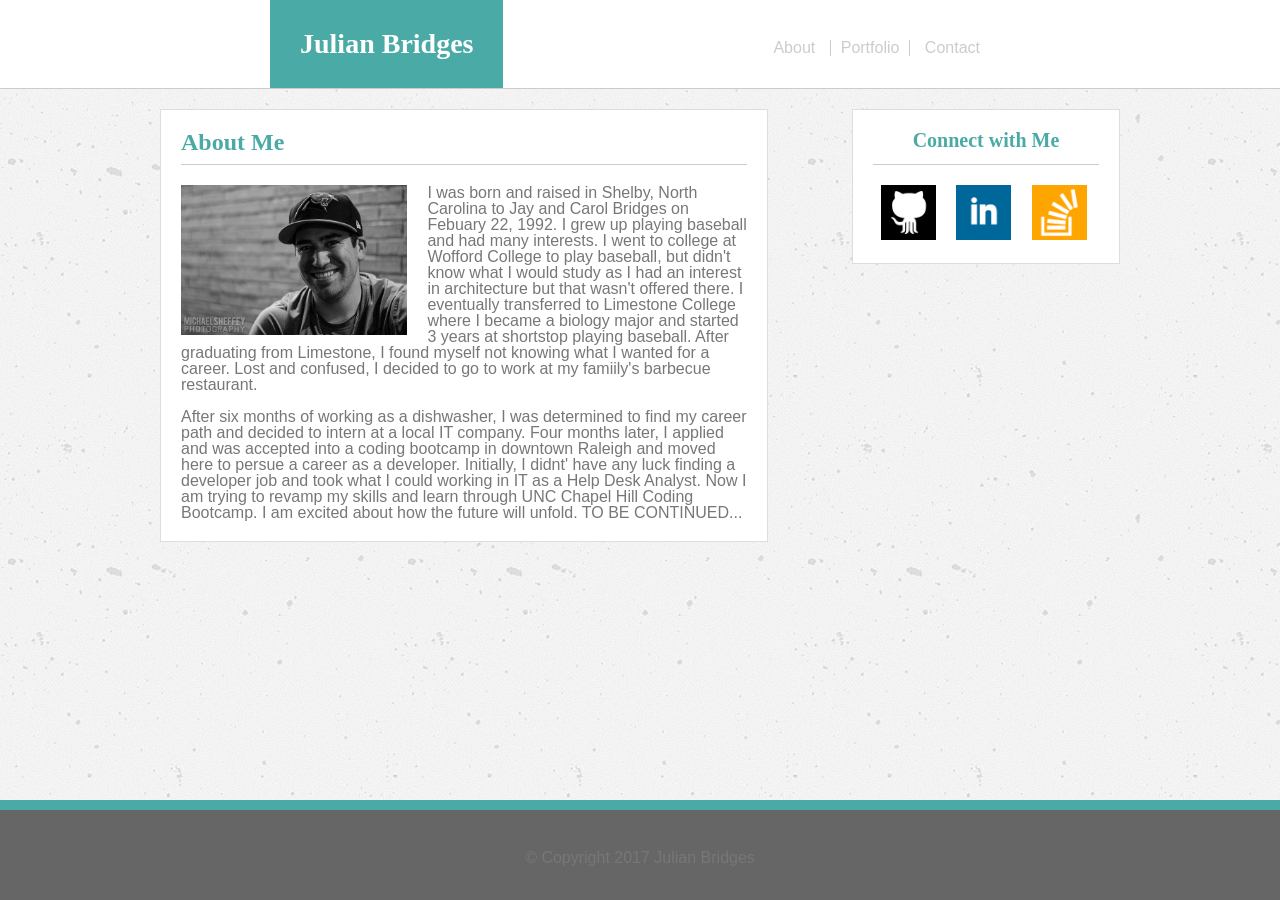
<file: index.html>
<!DOCTYPE html>
<html lang="en-us">
	<head>
		<meta charset="utf-8">
		<title>Julian's Portfolio</title>
		<link rel="stylesheet" type="text/css" href="assets/css/reset.css">
		<link rel="stylesheet" type="text/css" href="assets/css/style.css">
	</head>
	
	<body>
		
		<div class="navbar">
			<h1>Julian Bridges</h1>

				<ul>
					<li><a href="index.html">About</a></li>
					<li id="portfolio"><a href="portfolio.html">Portfolio</a></li>
					<li><a href="contact.html">Contact</a></li>
				</ul>

		</div>
		
		<div class="container">
			<div class="main-section">
				
				<header><h2>About Me</h2></header>
			
				<img class="julian" src="assets/images/IMG_0515.JPG" alt="Julian">
			
				<p>I was born and raised in Shelby, North Carolina to Jay and Carol Bridges on Febuary 22, 1992. I grew up playing baseball and had many interests. I went to college at Wofford College to play baseball, but didn't know what I would study as I had an interest in architecture but that wasn't offered there. I eventually transferred to Limestone College where I became a biology major and started 3 years at shortstop playing baseball. After graduating from Limestone, I found myself not knowing what I wanted for a career. Lost and confused, I decided to go to work at my famiily's barbecue restaurant.</p>
				
				<br>

				<p>After six months of working as a dishwasher, I was determined to find my career path and decided to intern at a local IT company. Four months later, I applied and was accepted into a coding bootcamp in downtown Raleigh and moved here to persue a career as a developer. Initially, I didnt' have any luck finding a developer job and took what I could working in IT as a Help Desk Analyst. Now I am trying to revamp my skills and learn through UNC Chapel Hill Coding Bootcamp. I am excited about how the future will unfold. TO BE CONTINUED...</p>

			</div>

			<div class="sidebar">
				
				<header>
					<h3>Connect with Me</h3>
				</header>

				<div class="icons">
					<a href="https://github.com/julianbridges4"><img src="assets/images/github.png" alt="GitHub"></a>
					<a href="https://www.linkedin.com/in/julian-bridges-1a340599"><img src="assets/images/linkedin.png" alt="LinkedIn"></a>
					<a href="https://stackoverflow.com/users/8151956/julian-bridges?tab=profile"><img id="StackOverflow" src="assets/images/stackoverflow.png" alt="StackOverflow"></a>
				</div>
			</div>
		</div>

		<footer>
			<small>&copy; Copyright 2017 Julian Bridges</small>
		</footer>

	</body>
</html>
</file>
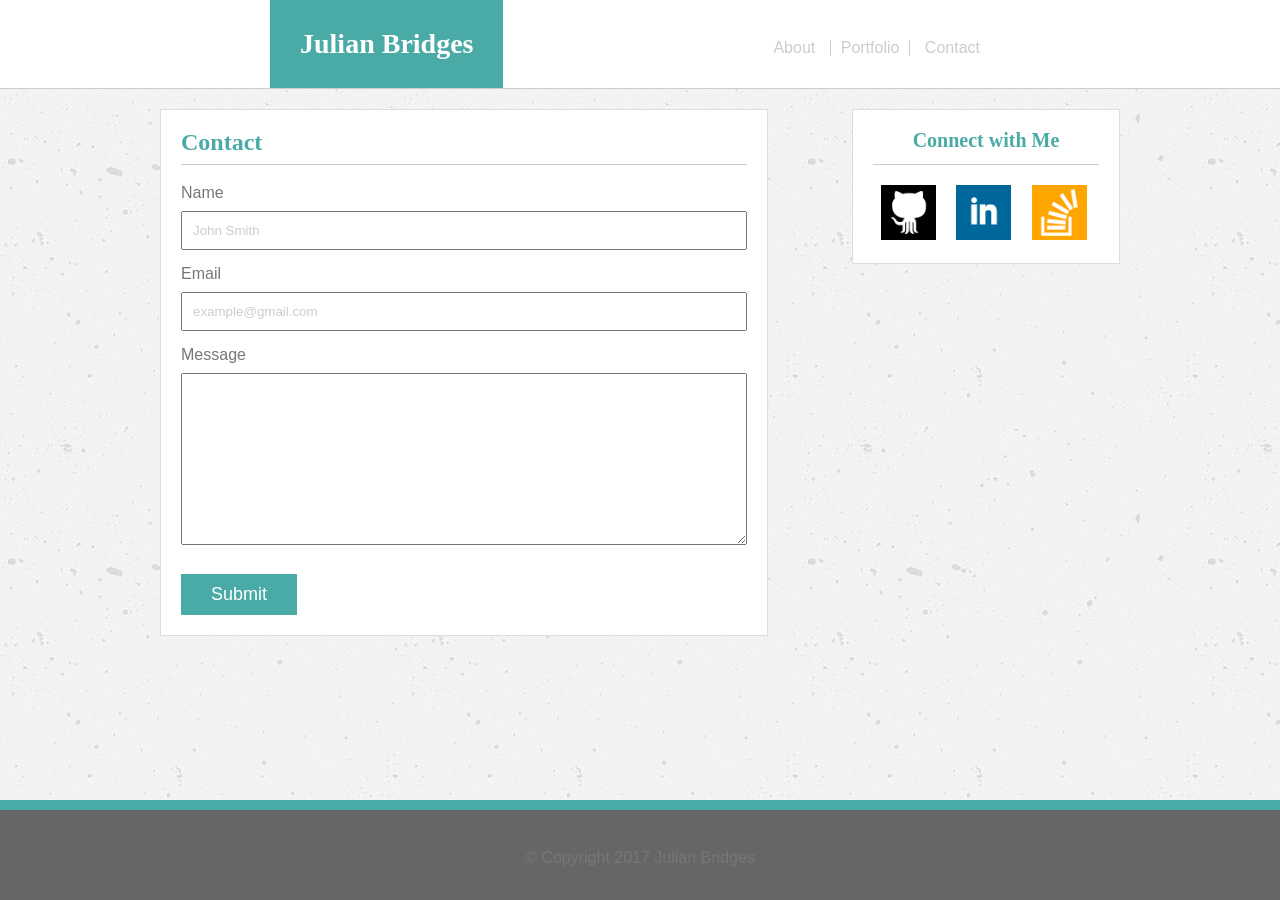
<file: contact.html>
<!DOCTYPE html>
<html lang="en-us">
	<head>
		<meta charset="utf-8">
		<title>Julian's Portfolio</title>
		<link rel="stylesheet" type="text/css" href="assets/css/reset.css">
		<link rel="stylesheet" type="text/css" href="assets/css/style.css">
	</head>
	
	<body>
		
		<div class="navbar">
			<h1>Julian Bridges</h1>

				<ul>
					<li><a href="index.html">About</a></li>
					<li id="portfolio"><a href="portfolio.html">Portfolio</a></li>
					<li><a href="contact.html">Contact</a></li>
				</ul>

		</div>
		
		<div class="container">
			<div class="main-section">
				
				<header><h2>Contact</h2></header>
			
				<form>
  					<label for="name">Name</label><br>
  					<input type="text" name="Name" value="John Smith">
					<br><br>
					<label for="email">Email</label><br>
					<input type="email" name="Email" value="example@gmail.com">
					<br><br>
					<label for="message">Message</label><br>
					<textarea name="message" rows="10" cols="70"></textarea>
					<br><br>
					<input class="submit" type="submit" name="Submit">
				</form>

			</div>

			<div class="sidebar">
				
				<header>
					<h3>Connect with Me</h3>
				</header>

				<div class="icons">
					<a href="https://github.com/julianbridges4"><img src="assets/images/github.png" alt="GitHub"></a>
					<a href="https://www.linkedin.com/in/julian-bridges-1a340599"><img src="assets/images/linkedin.png" alt="LinkedIn"></a>
					<a href="https://stackoverflow.com/users/8151956/julian-bridges?tab=profile"><img id="StackOverflow" src="assets/images/stackoverflow.png" alt="StackOverflow"></a>
				</div>
			</div>

		</div>

		<footer>
			<small>&copy; Copyright 2017 Julian Bridges</small>
		</footer>

	</body>
</html>
</file>
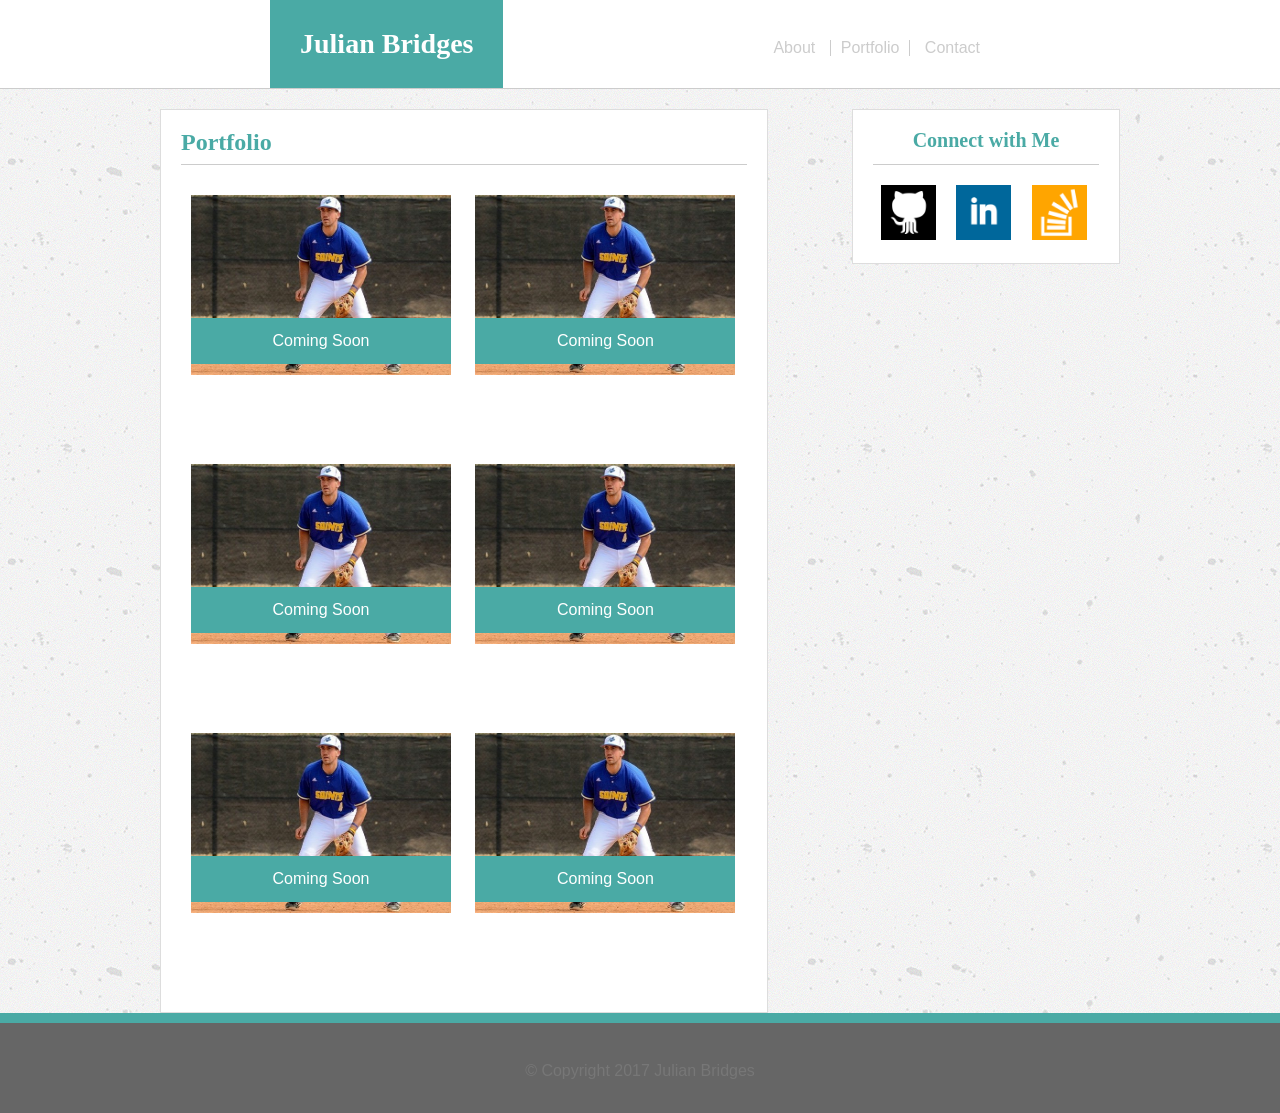
<file: portfolio.html>
<!DOCTYPE html>
<html lang="en-us">
	<head>
		<meta charset="utf-8">
		<title>Julian's Portfolio</title>
		<link rel="stylesheet" type="text/css" href="assets/css/reset.css">
		<link rel="stylesheet" type="text/css" href="assets/css/style.css">
	</head>
	
	<body>
		
		<div class="navbar">
			<h1>Julian Bridges</h1>

				<ul>
					<li><a href="index.html">About</a></li>
					<li id="portfolio"><a href="portfolio.html">Portfolio</a></li>
					<li><a href="contact.html">Contact</a></li>
				</ul>

		</div>
		
		<div class="container">
			<div class="main-section">
				
				<header><h2>Portfolio</h2></header>
				
				<figure>
					<img class="placeholder" src="assets/images/IMG_0567.JPG" alt= "Placeholder">
					<figcaption>Coming Soon</figcaption>

				</figure>

				<figure>
					<img class="placeholder" src="assets/images/IMG_0567.JPG" alt= "Placeholder">
					<figcaption>Coming Soon</figcaption>

				</figure>

				<figure>
					<img class="placeholder" src="assets/images/IMG_0567.JPG" alt= "Placeholder">
					<figcaption>Coming Soon</figcaption>

				</figure>

				<figure>
					<img class="placeholder" src="assets/images/IMG_0567.JPG" alt= "Placeholder">
					<figcaption>Coming Soon</figcaption>

				</figure>

				<figure>
					<img class="placeholder" src="assets/images/IMG_0567.JPG" alt= "Placeholder">
					<figcaption>Coming Soon</figcaption>

				</figure>

				<figure>
					<img class="placeholder" src="assets/images/IMG_0567.JPG" alt= "Placeholder">
					<figcaption>Coming Soon</figcaption>

				</figure>
			</div>

			<div class="sidebar">
				
				<header>
					<h3>Connect with Me</h3>
				</header>

				<div class="icons">
					<a href="https://github.com/julianbridges4"><img src="assets/images/github.png" alt="GitHub"></a>
					<a href="https://www.linkedin.com/in/julian-bridges-1a340599"><img src="assets/images/linkedin.png" alt="LinkedIn"></a>
					<a href="https://stackoverflow.com/users/8151956/julian-bridges?tab=profile"><img id="StackOverflow" src="assets/images/stackoverflow.png" alt="StackOverflow"></a>
				</div>
			</div>
		</div>

		<footer>
			<small>&copy; Copyright 2017 Julian Bridges</small>
		</footer>

	</body>
</html>
</file>
<file: assets/css/style.css>
* {
	box-sizing: border-box;
}

html {
	position: relative;
	min-height: 100%;
}

.navbar {
	margin-bottom: 20px;
	background: #ffffff;
	border-bottom: 1px solid #cccccc;
}

.navbar h1 {
	display: inline-block;
	background: #4aaaa5;
	color: #ffffff;
	padding: 30px;
	font-size: 28px;
	font-family: 'Georgia', Times, 'Times New Roman', serif;
	margin-left: 270px;
	font-weight: bold;
}

body {
	background-image: url("../images/concrete-texture.png");
	color: #777777;
	font-family: 'Arial', 'Helvetica Neue', Helvetica, sans-serif;
	margin: 0 0 100px;
}

.container {
	width: 960px;
	margin: 0 auto;
}

ul {
	float: right;
	margin-right: 290px;
	margin-top: 40px;
}

ul li {
	display: inline-block;
	padding: 0 10px;
}

ul li a {
	text-decoration: none;
	color: #cccccc
}

#portfolio {
	border-left: 1px solid #cccccc;
	border-right: 1px solid #cccccc;
}

header {
	color: #4aaaa5;
	border-bottom: 1px solid #cccccc;
	margin-bottom: 20px;
	font-family: 'Georgia', Times, 'Times New Roman', serif;
}

.main-section header h2 {
	font-size: 24px;
	padding-bottom: 10px;
	font-weight: bold;
}

.julian {
	width: 40%;
	float: left;
	margin-right: 20px;
}

.main-section {
	background: #ffffff;
	border: 1px solid #dddddd;
	width: 608px;
	padding: 20px;
	display: inline-block;
}

.sidebar {
	background: #ffffff;
	border: 1px solid #dddddd;
	width: 268px;
	display: inline-block;
	float: right;
	padding: 20px;
}

.sidebar header h3 {
	font-size: 20px;
	padding-bottom: 14px;
	text-align: center;
	font-weight: bold;
}

footer {
	position: absolute;
	left: 0;
	bottom: 0;
	height: 100px;
	width: 100%;
	background: #666666;
	text-align: center;
	padding: 40px;
	border-top: 10px solid #4aaaa5;
}

.icons a img {
	width: 55px;
	height: 55px;
	padding: 0px;
}

.icons a{
	padding: 8px;
}

#stackoverflow {
	padding: 70px;
}

.icons {
	
}

figure {
	display: inline-block;
}

figure img {
	height: 180px;
	width: 260px;
	margin: 10px;
}

figcaption {
	position: relative;
	bottom: 80px;
	text-align: center;
	background: #4aaaa5;
	color: #ffffff;
	margin: 10px;
	padding: 15px 0;
}

.submit {
	background: #4aaaa5;
	color: #ffffff;
	border: none;
	padding: 10px 30px;
	font-size: 18px;
}

input {
	margin-top: 10px;
}

textarea {
	margin-top: 10px;
	width: 100%;
	padding: 10px;
}

input[type="text"] {
	width: 100%;
	padding: 10px;
	color: #cccccc;
}

input[type="email"] {
	width: 100%;
	padding: 10px;
	color: #cccccc;
}
</file>
